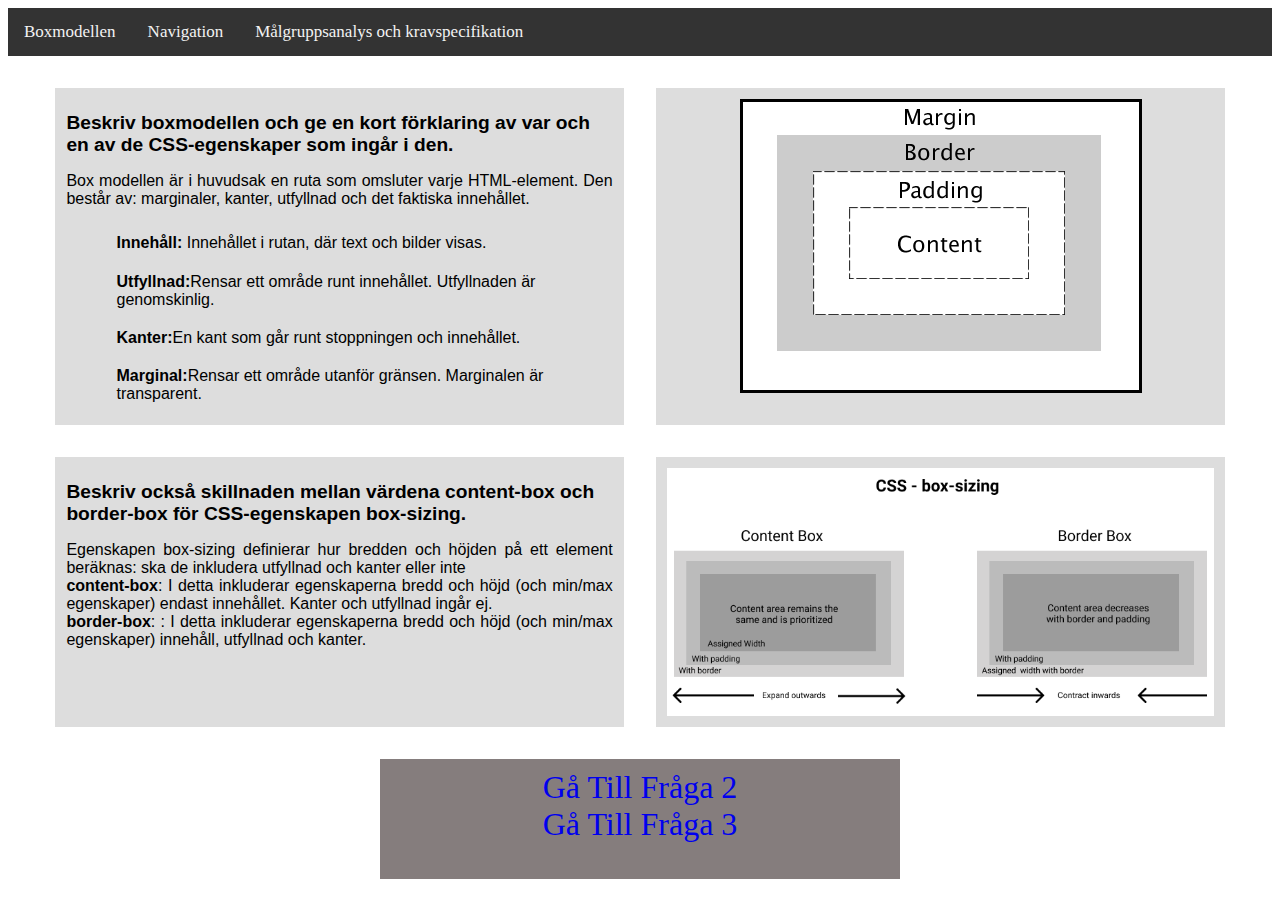
<file: index.html>
<!DOCTYPE html>
<html lang="en">

<head>
    <meta charset="UTF-8">
    <meta http-equiv="X-UA-Compatible" content="IE=edge">
    <meta name="viewport" content="width=device-width, initial-scale=1.0">
    <link rel="stylesheet" href="style.css">
    <link rel="stylesheet" href="https://cdnjs.cloudflare.com/ajax/libs/font-awesome/4.7.0/css/font-awesome.min.css">
    <title>Box Models</title>
</head>

<body>
    <div class="topnav" id="myTopnav">
        <a href="index.html"> Boxmodellen</a>

        <a href="navigation.html">Navigation</a>
        <a href="TGA.html">Målgruppsanalys
            och kravspecifikation
            </a>
        <a href="javascript:void(0);" class="icon" onclick="myFunction()">
            <i class="fa fa-bars"></i>
        </a>
    </div>

    <section>
        <div class="main-container">
            <ul class="grid-wrapper">
                <li>
                    <h1>Beskriv boxmodellen och ge en kort förklaring av var och en av de CSS-egenskaper som ingår i den.</h1>
                    <p>Box modellen är i huvudsak en ruta som omsluter varje HTML-element. Den består av: marginaler, kanter, utfyllnad och det faktiska innehållet.
                    </p>
                    <ol>
                        <li><strong>Innehåll:</strong> Innehållet i rutan, där text och bilder visas.</li>
                        <li><strong>Utfyllnad:</strong>Rensar ett område runt innehållet. Utfyllnaden är genomskinlig.</li>
                        <li><strong>Kanter:</strong>En kant som går runt stoppningen och innehållet.</li>
                        <li><strong>Marginal:</strong>Rensar ett område utanför gränsen. Marginalen är transparent.</li>
                    </ol>
                </li>
                <li><img id="image" src="images/boxmodel.gif" alt=""></li>
                <li>
                    <h1>Beskriv också skillnaden mellan värdena content-box och border-box för CSS-egenskapen box-sizing.
                    </h1>
                    <p>
                        Egenskapen box-sizing definierar hur bredden och höjden på ett element beräknas: ska de inkludera utfyllnad och kanter eller inte
                        <br> <strong>content-box</strong>: I detta inkluderar egenskaperna bredd och höjd (och min/max egenskaper) endast innehållet. Kanter och utfyllnad ingår ej.

                        <br> <strong>border-box</strong>: : I detta inkluderar egenskaperna bredd och höjd (och min/max egenskaper) innehåll, utfyllnad och kanter.
                    </p>
                </li>
                <li><img class="image" src="images/boxsizing.png" alt=""></li>
            </ul>
        </div>
    </section>

    <div class="link">
        <a href="navigation.html">Gå till fråga 2</a> <br>
        <a href="TGA.html">Gå till fråga 3</a>
    </div>

    <script>
        function myFunction() {
            var x = document.getElementById("myTopnav");
            if (x.className === "topnav") {
                x.className += " responsive";
            } else {
                x.className = "topnav";
            }
        }
    </script>
</body>

</html>
</file>
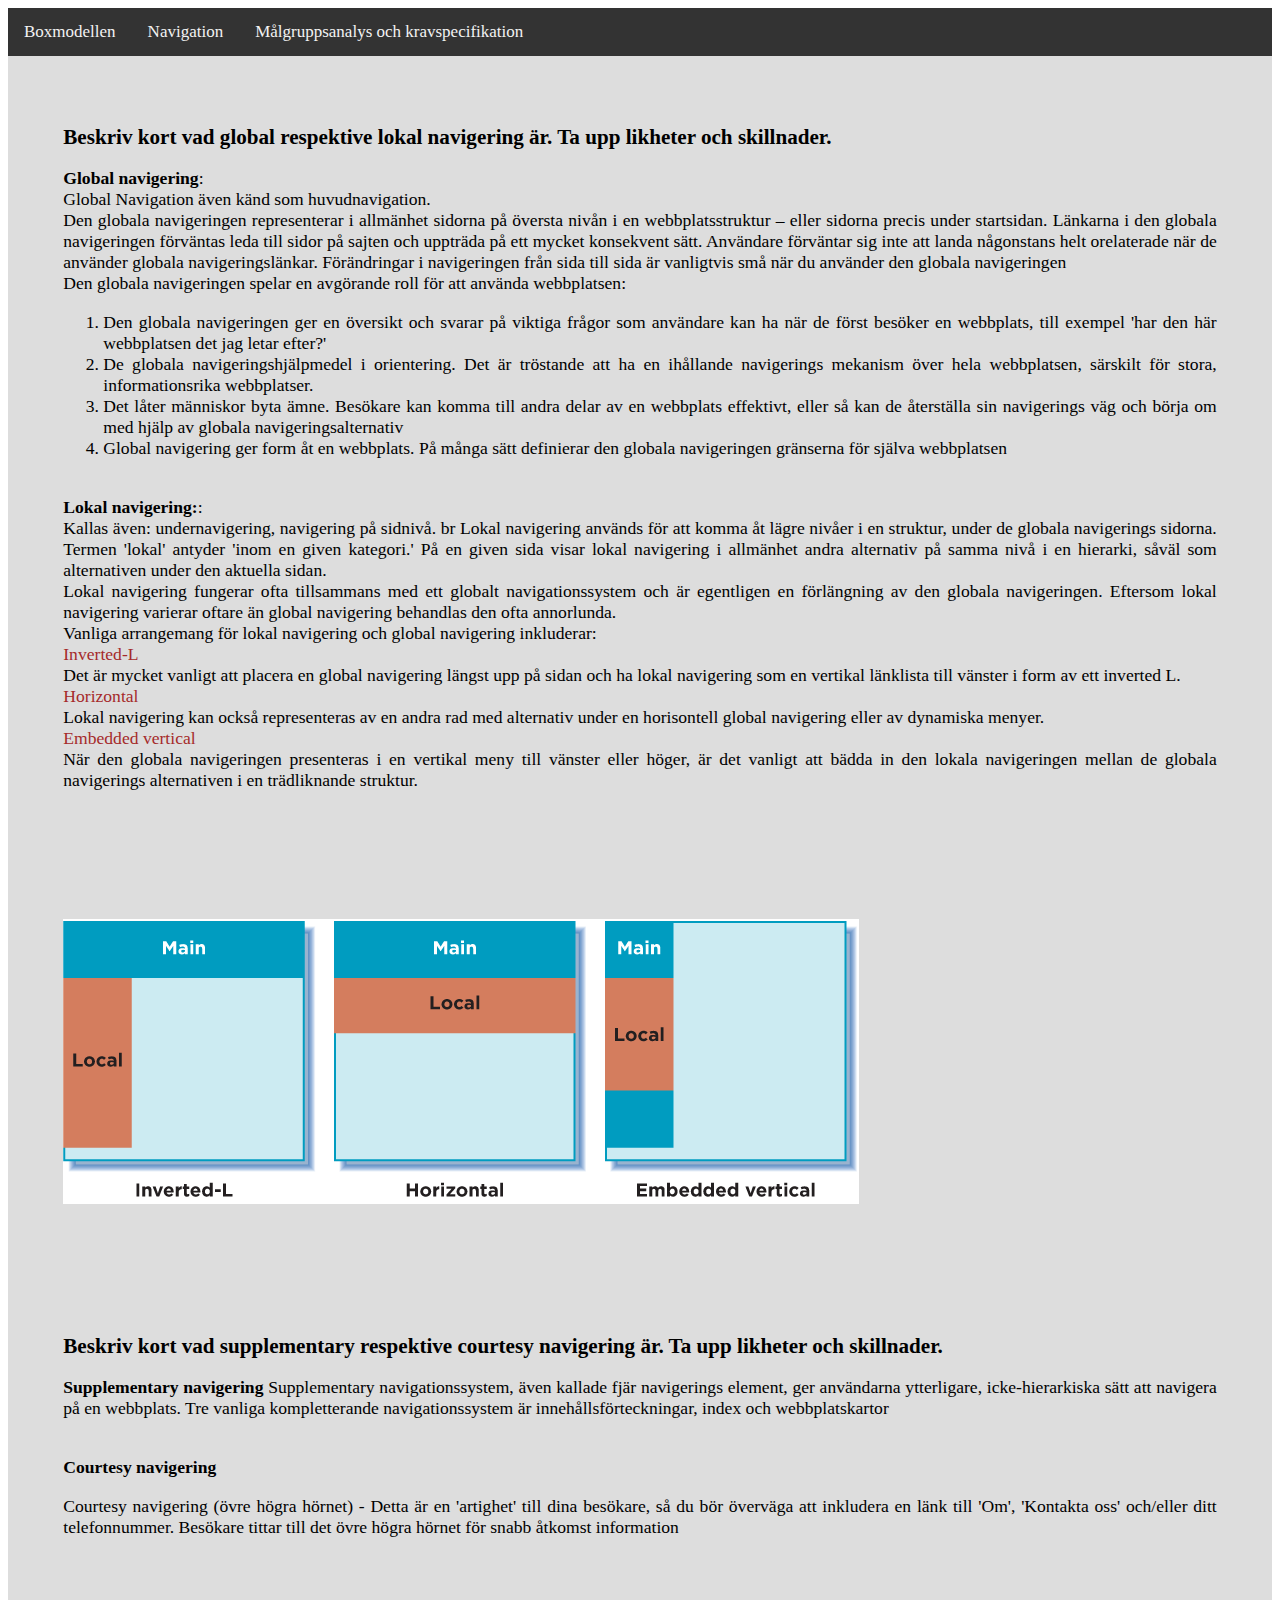
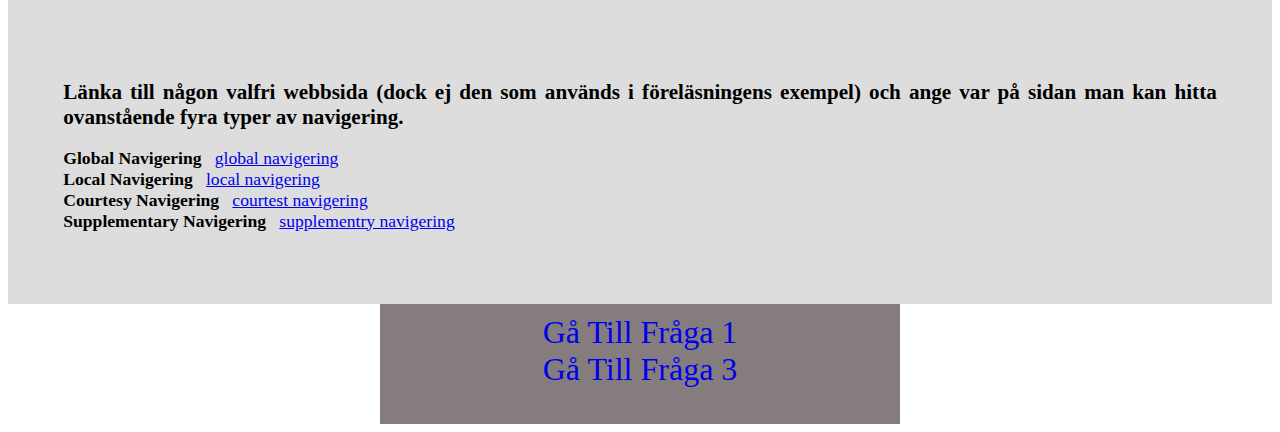
<file: navigation.html>
<!DOCTYPE html>
<html lang="en">

<head>
    <meta charset="UTF-8">
    <meta http-equiv="X-UA-Compatible" content="IE=edge">
    <meta name="viewport" content="width=device-width, initial-scale=1.0">
    <link rel="stylesheet" href="style.css">
    <link rel="stylesheet" href="https://cdnjs.cloudflare.com/ajax/libs/font-awesome/4.7.0/css/font-awesome.min.css">
    <title>Navigation</title>
</head>

<body>
    <div class="topnav" id="myTopnav">
        <a href="index.html"> Boxmodellen</a>
        <a href="#navigation">Navigation</a>
        <a href="TGA.html">Målgruppsanalys
            och kravspecifikation
            </a>
        <a href="javascript:void(0);" class="icon" onclick="myFunction()">
            <i class="fa fa-bars"></i>
        </a>
    </div>
    <div class="flex-container">
        <div>
            <h1>
                Beskriv kort vad global respektive lokal navigering är. Ta upp likheter och skillnader.
            </h1>
            <p>
                <strong>Global navigering</strong>: <br> Global Navigation även känd som huvudnavigation. <br> Den globala navigeringen representerar i allmänhet sidorna på översta nivån i en webbplatsstruktur – eller sidorna precis under startsidan.
                Länkarna i den globala navigeringen förväntas leda till sidor på sajten och uppträda på ett mycket konsekvent sätt. Användare förväntar sig inte att landa någonstans helt orelaterade när de använder globala navigeringslänkar. Förändringar
                i navigeringen från sida till sida är vanligtvis små när du använder den globala navigeringen <br>Den globala navigeringen spelar en avgörande roll för att använda webbplatsen:

                <ol>
                    <li>Den globala navigeringen ger en översikt och svarar på viktiga frågor som användare kan ha när de först besöker en webbplats, till exempel 'har den här webbplatsen det jag letar efter?'</li>
                    <li>De globala navigeringshjälpmedel i orientering. Det är tröstande att ha en ihållande navigerings mekanism över hela webbplatsen, särskilt för stora, informationsrika webbplatser.
                    </li>
                    <li>Det låter människor byta ämne. Besökare kan komma till andra delar av en webbplats effektivt, eller så kan de återställa sin navigerings väg och börja om med hjälp av globala navigeringsalternativ
                    </li>
                    <li>Global navigering ger form åt en webbplats. På många sätt definierar den globala navigeringen gränserna för själva webbplatsen</li>
                </ol>
                <br>
                <strong>Lokal navigering:</strong>: <br> Kallas även: undernavigering, navigering på sidnivå. br Lokal navigering används för att komma åt lägre nivåer i en struktur, under de globala navigerings sidorna. Termen 'lokal' antyder 'inom en
                given kategori.' På en given sida visar lokal navigering i allmänhet andra alternativ på samma nivå i en hierarki, såväl som alternativen under den aktuella sidan.
                <br>Lokal navigering fungerar ofta tillsammans med ett globalt navigationssystem och är egentligen en förlängning av den globala navigeringen. Eftersom lokal navigering varierar oftare än global navigering behandlas den ofta annorlunda.
                <br> Vanliga arrangemang för lokal navigering och global navigering inkluderar:
                <br>
                <span>Inverted-L</span> <br> Det är mycket vanligt att placera en global navigering längst upp på sidan och ha lokal navigering som en vertikal länklista till vänster i form av ett inverted L.
                <br> <span>Horizontal</span> <br> Lokal navigering kan också representeras av en andra rad med alternativ under en horisontell global navigering eller av dynamiska menyer.

                <br> <span>Embedded vertical</span> <br> När den globala navigeringen presenteras i en vertikal meny till vänster eller höger, är det vanligt att bädda in den lokala navigeringen mellan de globala navigerings alternativen i en trädliknande
                struktur.

            </p>
        </div>
        <div>
            <img src="images/navigation.png" alt="navigation">
        </div>
        <div>
            <h1>Beskriv kort vad supplementary respektive courtesy navigering är. Ta upp likheter och skillnader.</h1>
            <p>
                <strong>Supplementary navigering</strong> Supplementary navigationssystem, även kallade fjär navigerings element, ger användarna ytterligare, icke-hierarkiska sätt att navigera på en webbplats. Tre vanliga kompletterande navigationssystem
                är innehållsförteckningar, index och webbplatskartor</p>
            <br> <strong> Courtesy navigering</strong>
            <br>
            <p>Courtesy navigering (övre högra hörnet) - Detta är en 'artighet' till dina besökare, så du bör överväga att inkludera en länk till 'Om', 'Kontakta oss' och/eller ditt telefonnummer. Besökare tittar till det övre högra hörnet för snabb åtkomst
                information
            </p>
        </div>
        <div>
            <h1> Länka till någon valfri webbsida (dock ej den som används i föreläsningens exempel) och ange var på sidan man kan hitta ovanstående fyra typer av navigering.
            </h1>
            <p>
                <strong>Global Navigering</strong> &nbsp; <a href="https://www.justinmind.com/examples">global navigering</a> <br>
                <strong>Local Navigering</strong> &nbsp; <a href="https://www.justinmind.com/ui-design-tool">local navigering</a> <br>
                <strong> Courtesy Navigering</strong> &nbsp; <a href="https://www.justinmind.com/contact">courtest navigering</a> <br>
                <strong>Supplementary Navigering</strong> &nbsp; <a href="https://www.justinmind.com/features">supplementry navigering</a>
            </p>
        </div>
    </div>

    <div class="link">
        <a href="index.html">Gå till fråga 1</a> <br>
        <a href="TGA.html">Gå till fråga 3</a>
    </div>


    <script>
        function myFunction() {
            var x = document.getElementById("myTopnav");
            if (x.className === "topnav") {
                x.className += " responsive";
            } else {
                x.className = "topnav";
            }
        }
    </script>
</body>

</html>
</file>
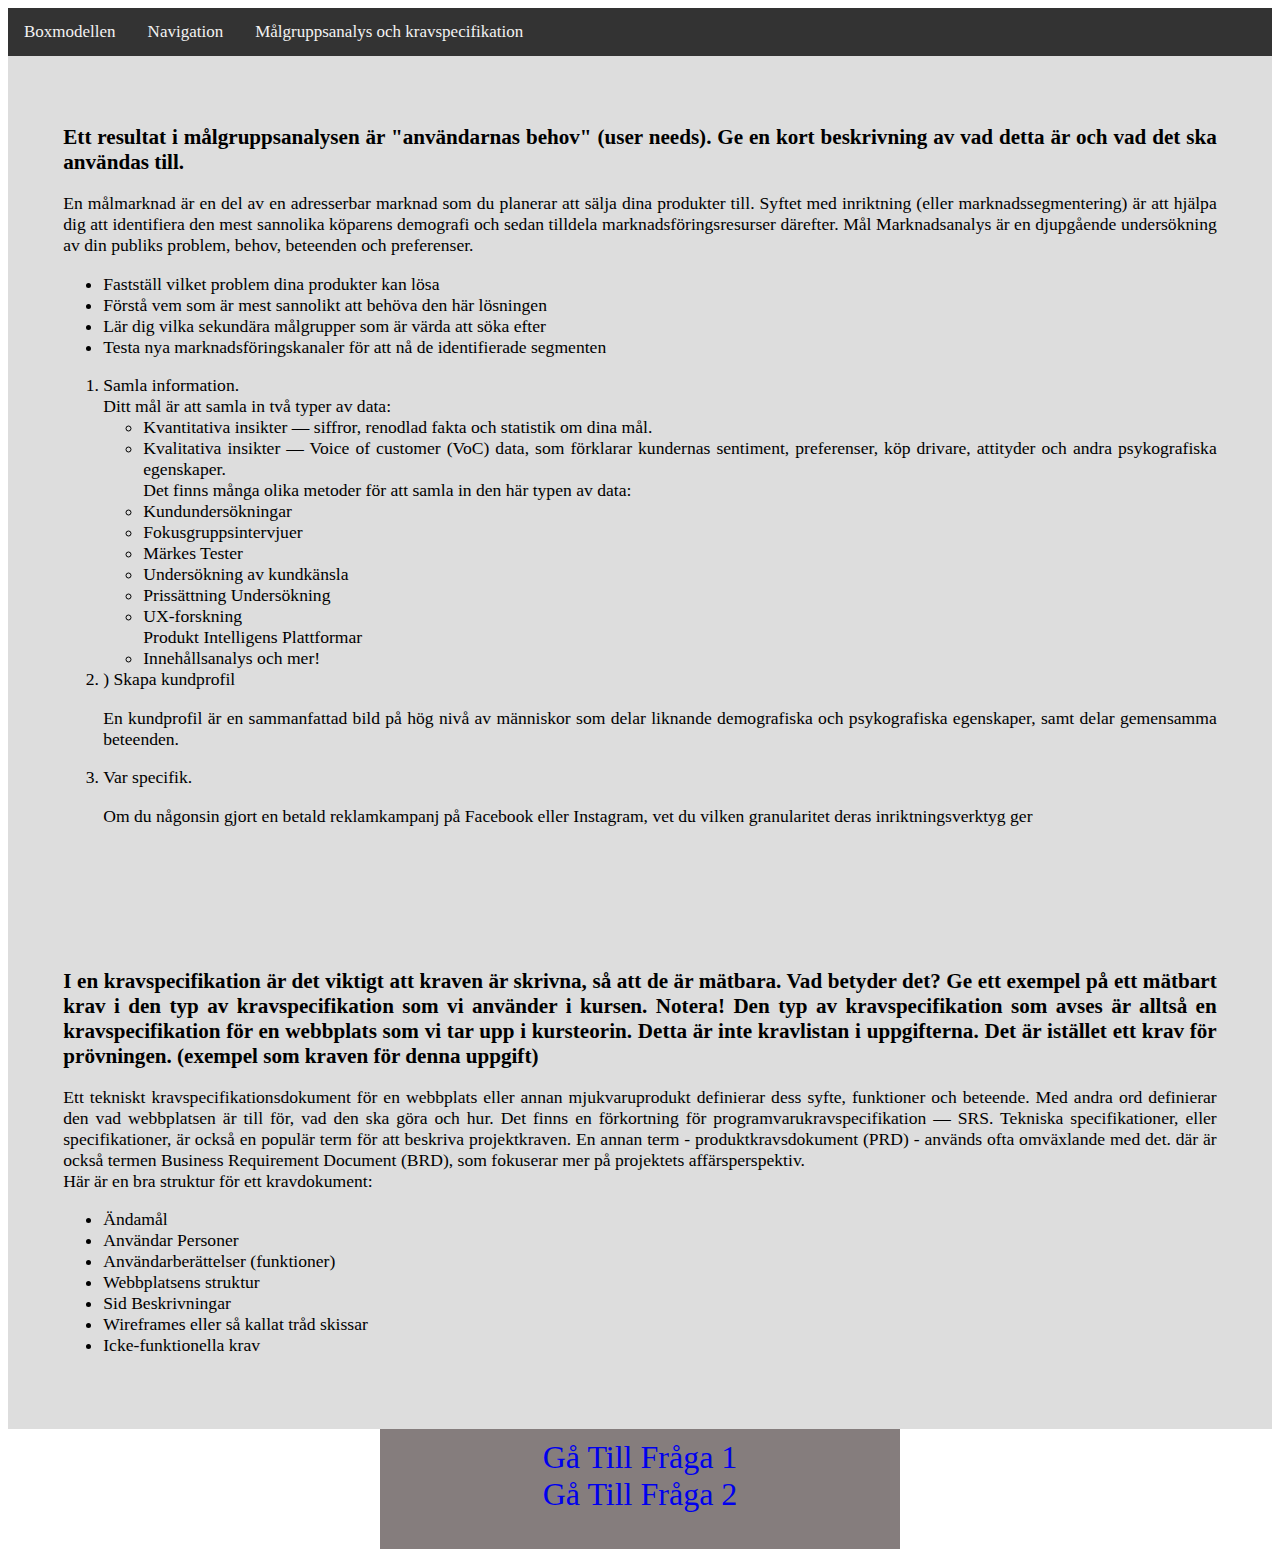
<file: TGA.html>
<!DOCTYPE html>
<html lang="en">

<head>
    <meta charset="UTF-8">
    <meta http-equiv="X-UA-Compatible" content="IE=edge">
    <meta name="viewport" content="width=device-width, initial-scale=1.0">
    <link rel="stylesheet" href="style.css">
    <link rel="stylesheet" href="https://cdnjs.cloudflare.com/ajax/libs/font-awesome/4.7.0/css/font-awesome.min.css">
    <title>Target Group</title>
</head>

<body>
    <div class="topnav" id="myTopnav">
        <a href="index.html"> Boxmodellen</a>
        <a href="navigation.html">Navigation</a>
        <a href="#TGA">Målgruppsanalys
          och kravspecifikation
          </a>
        <a href="javascript:void(0);" class="icon" onclick="myFunction()">
            <i class="fa fa-bars"></i>
        </a>
    </div>

    <div class="flex-container">
        <div>
            <h1>
                Ett resultat i målgruppsanalysen är "användarnas behov" (user needs). Ge en kort beskrivning av vad detta är och vad det ska användas till.
            </h1>
            <p>
                En målmarknad är en del av en adresserbar marknad som du planerar att sälja dina produkter till. Syftet med inriktning (eller marknadssegmentering) är att hjälpa dig att identifiera den mest sannolika köparens demografi och sedan tilldela marknadsföringsresurser
                därefter. Mål Marknadsanalys är en djupgående undersökning av din publiks problem, behov, beteenden och preferenser.
                <br>
            </p>
            <ul>
                <li>
                    Fastställ vilket problem dina produkter kan lösa
                </li>
                <li>Förstå vem som är mest sannolikt att behöva den här lösningen </li>
                <li>Lär dig vilka sekundära målgrupper som är värda att söka efter</li>
                <li>Testa nya marknadsföringskanaler för att nå de identifierade segmenten </li>
            </ul>
            <ol>
                <li>
                    Samla information. </li>
                Ditt mål är att samla in två typer av data:
                <ul>
                    <li>
                        Kvantitativa insikter — siffror, renodlad fakta och statistik om dina mål.
                    </li>
                    <li>
                        Kvalitativa insikter — Voice of customer (VoC) data, som förklarar kundernas sentiment, preferenser, köp drivare, attityder och andra psykografiska egenskaper.
                    </li>
                    Det finns många olika metoder för att samla in den här typen av data:

                    <li> Kundundersökningar
                    </li>
                    <li> Fokusgruppsintervjuer</li>
                    <li> Märkes Tester</li>
                    <li> Undersökning av kundkänsla</li>
                    <li> Prissättning Undersökning
                    </li>
                    <li> UX-forskning</li>
                    Produkt Intelligens Plattformar</li>
                    <li> Innehållsanalys och mer!
                    </li>
                </ul>
                <li>) Skapa kundprofil
                </li>
                <p>En kundprofil är en sammanfattad bild på hög nivå av människor som delar liknande demografiska och psykografiska egenskaper, samt delar gemensamma beteenden.
                </p>
                <li> Var specifik.
                </li>
                <p>Om du någonsin gjort en betald reklamkampanj på Facebook eller Instagram, vet du vilken granularitet deras inriktningsverktyg ger
                </p>
            </ol>
        </div>
        <div>
            <h1>
                I en kravspecifikation är det viktigt att kraven är skrivna, så att de är mätbara. Vad betyder det? Ge ett exempel på ett mätbart krav i den typ av kravspecifikation som vi använder i kursen. Notera! Den typ av kravspecifikation som avses är alltså en
                kravspecifikation för en webbplats som vi tar upp i kursteorin. Detta är inte kravlistan i uppgifterna. Det är istället ett krav för prövningen. (exempel som kraven för denna uppgift)
            </h1>
            <p>
                Ett tekniskt kravspecifikationsdokument för en webbplats eller annan mjukvaruprodukt definierar dess syfte, funktioner och beteende. Med andra ord definierar den vad webbplatsen är till för, vad den ska göra och hur. Det finns en förkortning för programvarukravspecifikation
                — SRS. Tekniska specifikationer, eller specifikationer, är också en populär term för att beskriva projektkraven. En annan term - produktkravsdokument (PRD) - används ofta omväxlande med det. där är också termen Business Requirement Document
                (BRD), som fokuserar mer på projektets affärsperspektiv.
                <br> Här är en bra struktur för ett kravdokument:
                <ul>
                    <li>Ändamål
                    </li>
                    <li>Användar Personer</li>
                    <li>
                        Användarberättelser (funktioner)
                    </li>
                    <li> Webbplatsens struktur</li>
                    <li>Sid Beskrivningar</li>
                    <li>
                        Wireframes eller så kallat tråd skissar
                    </li>
                    <li>Icke-funktionella krav</li>
                </ul>
            </p>
        </div>
    </div>

    <div class="link">
        <a href="index.html">Gå till fråga 1</a> <br>
        <a href="navigation.html">Gå till fråga 2</a>
    </div>

    <script>
        function myFunction() {
            var x = document.getElementById("myTopnav");
            if (x.className === "topnav") {
                x.className += " responsive";
            } else {
                x.className = "topnav";
            }
        }
    </script>
</body>

</html>
</file>
<file: style.css>
.topnav {
    overflow: hidden;
    background-color: #333;
  }
  
  .topnav a {
    float: left;
    display: block;
    color: #f2f2f2;
    text-align: center;
    padding: 14px 16px;
    text-decoration: none;
    font-size: 17px;
  }
  
  .topnav a:hover {
    background-color: #ddd;
    color: black;
  }
  
 
  
  .topnav .icon {
    display: none;
  }
  
  @media screen and (max-width: 600px) {
    .topnav a:not(:first-child) {display: none;}
    .topnav a.icon {
      float: right;
      display: block;
    }
  }
  
  @media screen and (max-width: 600px) {
    .topnav.responsive {position: relative;}
    .topnav.responsive .icon {
      position: absolute;
      right: 0;
      top: 0;
    }
    .topnav.responsive a {
      float: none;
      display: block;
      text-align: left;
    }
  }
  .grid-wrapper{
    --auto-grid-min-size: 26rem;
    display: grid;
    grid-gap: 2rem;
    grid-template-columns: repeat(auto-fill, minmax(var(--auto-grid-min-size), 1fr));
    margin: 0;
    padding: 0;
    box-sizing: border-box;
font-family: 'Montserrat', sans-serif;

}
.grid-wrapper li{
    background-color: #ddd;
    color: black;
    font-size: 1rem;
    list-style-type: none;
    padding: 2%;
}
.main-container{
    margin: 0 auto;
    max-width: 1170px;
    padding:2rem 1rem;
}
h1{
    font-size: 1.2em;
}
p{
    text-align: justify;
}
#image{
    display: block;
    margin-left: auto;
    margin-right: auto;
}
.image{
    display: block;
    margin-left: auto;
    margin-right: auto;
    height: 100%;
    width: 100%;
}
.flex-container {
    display: flex;
    flex-wrap: wrap;
    background-color: #ddd;
  }
  
  .flex-container > div {
    background-color: #ddd;
    width: auto;
    margin: 30px;
    padding: 2%;
    text-align: justify;
    font-size: 1.1rem;
  }
  span{
      color: brown;
  }
  .link{
    width: 500px;
  height: 100px;
  background: #857d7d;
  transition: width 2s;
  margin-left: auto;
  margin-right: auto;
  display: block;
  font-size: 2em;
  padding: 10px;
  text-align: center;
  }
  .link:hover{
 width: 300px;
  }
  .link a{
    text-decoration: none;
    text-transform: capitalize;
  }
</file>
